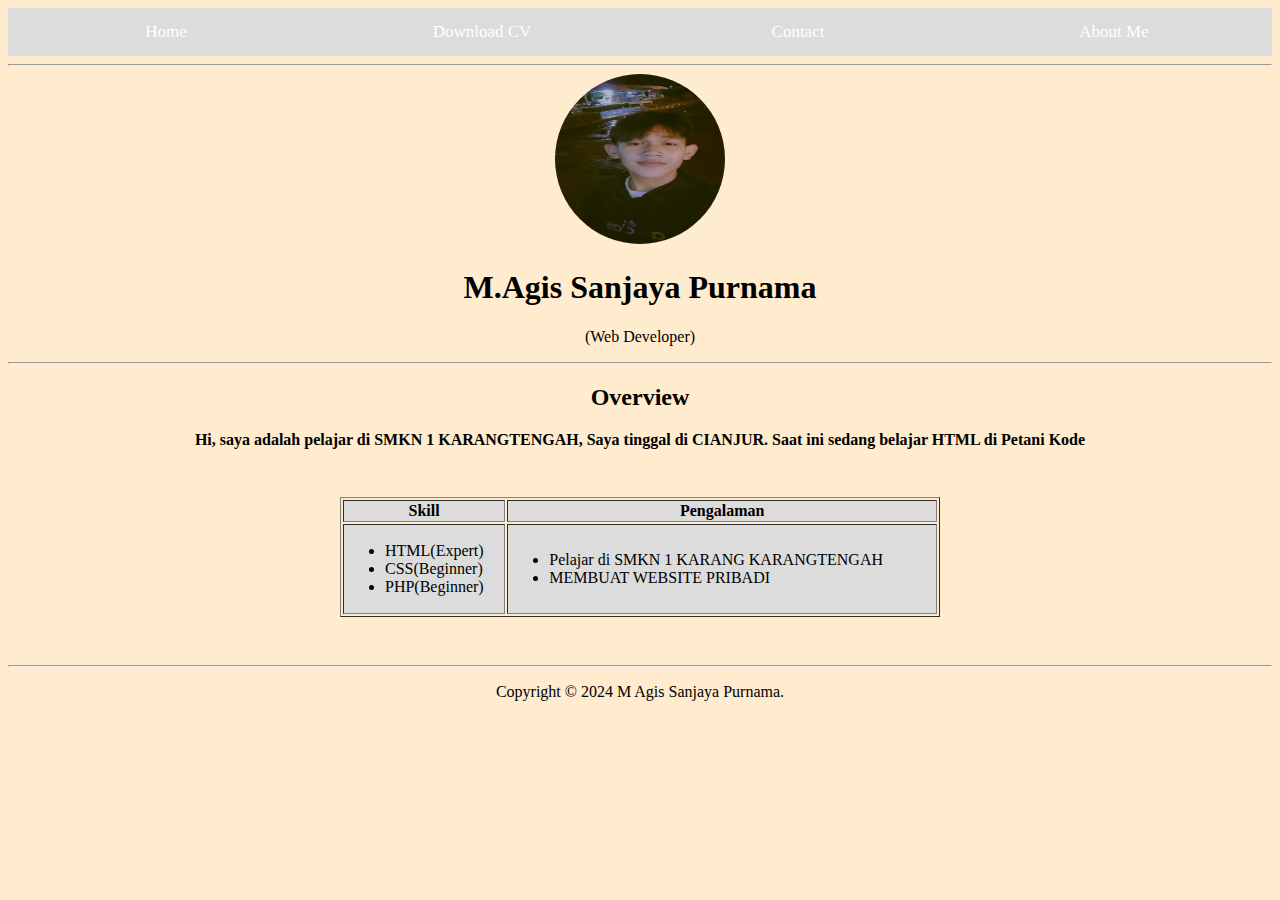
<file: index.html>
<!DOCTYPE html>
<html lang="en">

<head>
    <meta charset="UTF-8">
    <meta name="viewport" content="width=device-width, initial-scale=1.0">
    <title>M. Agis Sanjaya Purnama</title>
    <link rel="stylesheet" href="style.css">
</head>

<body style="background-color: #FFEBCD">
    <nav>
        <a href="index.html">Home</a> 
        
       <a href="cv-dian.pdf">Download CV</a> 
       
        <a href="contact.html">Contact</a> 
        
        <a href="about.html">About Me</a>
        
    </nav>

    <hr />

    <header style="text-align: center;">
        <img src="image-foto-frofil.jpg" width="170" height="170" style="border-radius: 50%;"/>
        <h1>M.Agis Sanjaya Purnama</h1>
        <p style="color:black;">(Web Developer)</p>
    </header>

    <hr />

    <article style="text-align: center;">
        <h2>Overview</h2>
        <p>
          <strong> Hi, saya adalah pelajar di SMKN 1 KARANGTENGAH, Saya tinggal di CIANJUR.
            Saat ini sedang belajar HTML di Petani Kode </strong>
        </p>
    </article>

    <div style="max-width: 600px; margin: 3em auto">
        <table border="1" width="100%">
            <thead>
                <tr>
                    <th bgcolor="#DCDCDC">Skill</th>
                    <th bgcolor="#DCDCDC">Pengalaman</th>
                </tr>
            </thead>
            <tbody>
                <tr>
                    <td style="background-color: #DCDCDC;">
                        <ul>
                          <li>HTML(Expert)</li>
                          <li>CSS(Beginner)</li>
                          <li>PHP(Beginner)</li>
                        </ul>
                    </td>
                    <td style="background-color: #DCDCDC;">
                        <ul>
                            <li>Pelajar di SMKN 1 KARANG KARANGTENGAH </li>
                            <li>MEMBUAT WEBSITE PRIBADI</li>
                        </ul>
                    </td>
                </tr>
            </tbody>
        </table>
    </div>

    <hr>
    <footer style="text-align: center;">
        <p>Copyright &copy; 2024 M Agis Sanjaya Purnama.</p>
    </footer>
</body>
</html>
</file>
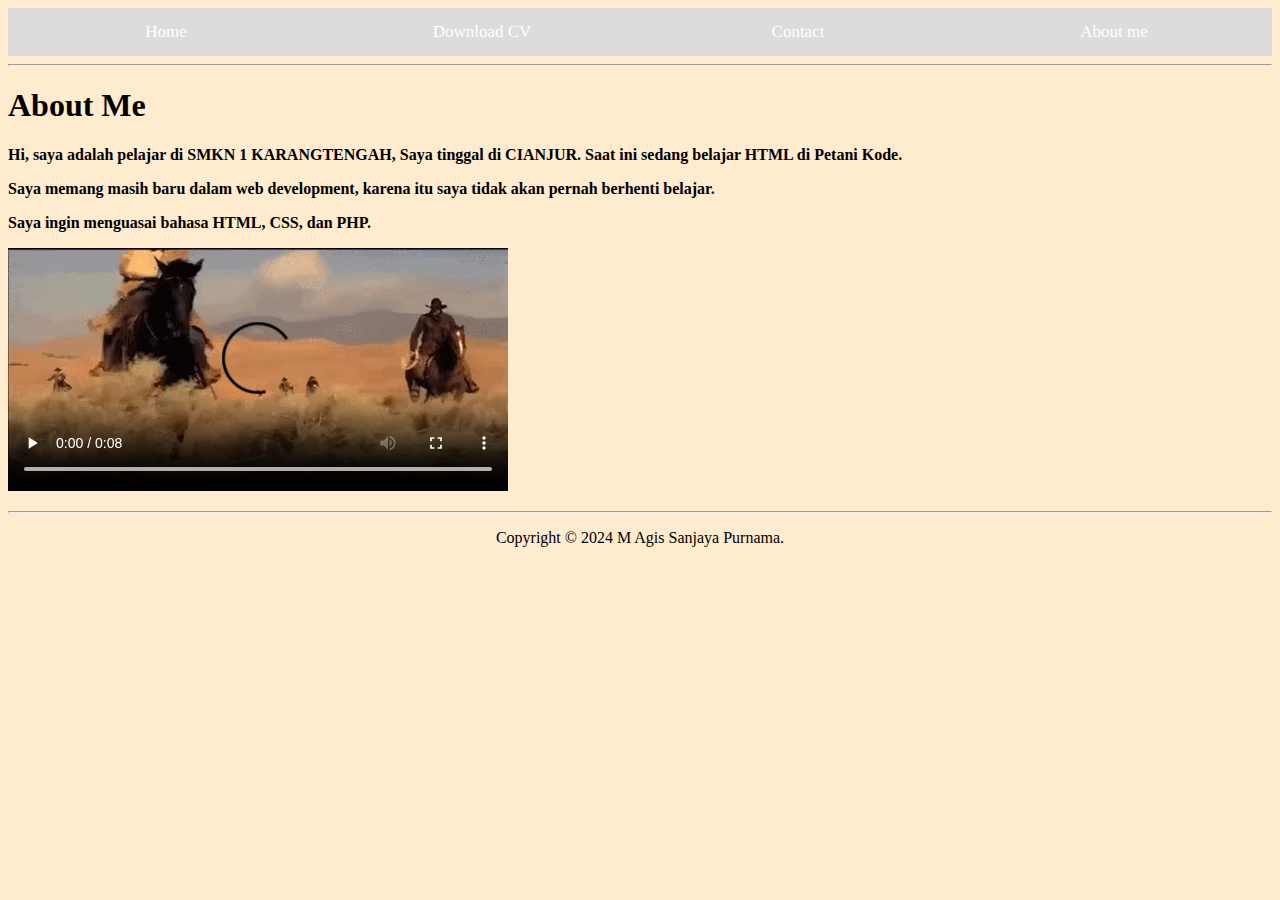
<file: about.html>
<!DOCTYPE html>
<html lang="en">

<head>
    <meta charset="UTF-8">
    <meta name="viewport" content="width=device-width, initial-scale=1.0">
    <title>M Agis Sanjaya Purnama Website</title>
    <link rel="stylesheet" href="style.css">
</head>

<body style="background-color: #FFEBCD">
    <nav>
        <a href="index.html">Home</a> 
        
        <a href="cv-dian.pdf">Download CV</a>
        
        <a href="contact.html">Contact</a> 
        
        <a href="about.html">About me</a>
        
    </nav>

    <hr />

    <article>
        <h1>About Me</h1>
        <p>
          <b>Hi, saya adalah pelajar di SMKN 1 KARANGTENGAH, Saya tinggal di CIANJUR.
            Saat ini sedang belajar HTML di Petani Kode.</b>
        </p>
        <p>
          <b>Saya memang masih baru dalam web development, karena itu
            saya tidak akan pernah berhenti belajar.</b>
        </p>
        <p>
          <b>Saya ingin menguasai bahasa HTML, CSS, dan PHP.</b>
        </p>
        <p>
            <video controls>
    <source src="cat-herd.webm" type="video/webm" />
    Browsermu tidak mendukung tag ini, upgrade donk!
  </video>
        </p>
    </article>

    <hr>
    <footer style="text-align: center;">
        <p>Copyright &copy; 2024 M Agis Sanjaya Purnama.</p>
    </footer>
</body>
</html>
</file>
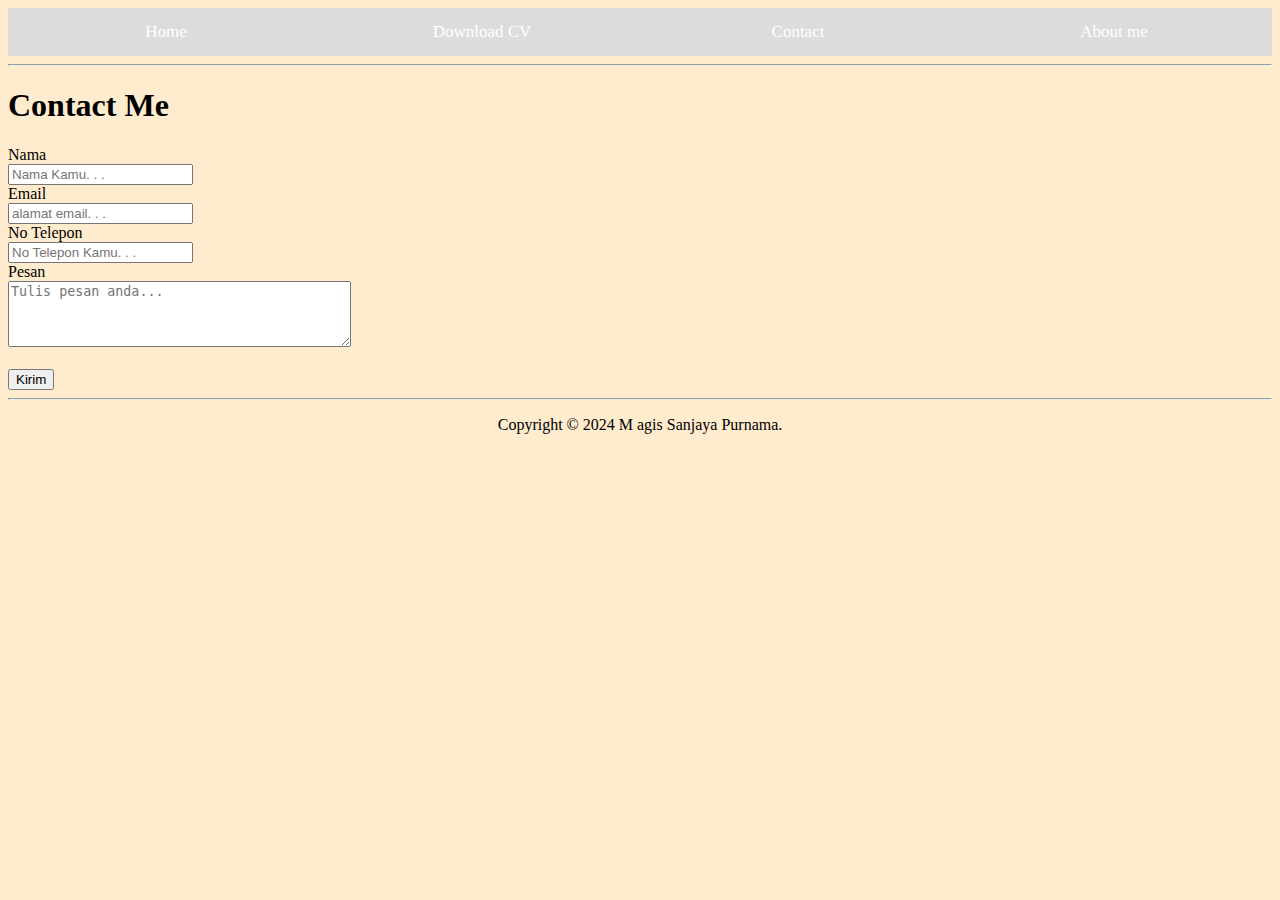
<file: contact.html>
<!DOCTYPE html>
<html lang="en">

<head>
    <meta charset="UTF-8">
    <meta name="viewport" content="width=device-width, initial-scale=1.0">
    <title>M Agis Sanjaya Purnama Website</title>
    <link rel="stylesheet" href="style.css">
</head>

<body style="background-color: #FFEBCD">
    <nav>
        <a href="index.html">Home</a> 
        
        <a href="cv-dian.pdf">Download CV</a>
        
        <a href="contact.html">Contact</a> 
        
        <a href="about.html">About me</a>
        
    </nav>

    <hr />

    <div>
        <h1>Contact Me</h1>
        <form>
         <label for="Nama">Nama</label><br />
         <input type="Nama" name="Nama" placeholder="Nama Kamu. . ."/>
            <br />
            <label for="email">Email</label><br />
            <input type="email" name="email" placeholder="alamat email. . ."/>
            <br />
            <label for="No Telepon">No Telepon</label><br />
            <input type="No Telepon" name="No Telepon" placeholder="No Telepon Kamu. . ."/>
            <br />
            <label for="message">Pesan</label><br />
            <textarea name="message" placeholder="Tulis pesan anda..." rows="4" cols="40"></textarea>
            <br />
            <br />
            <input type="submit" value="Kirim" />
        </form>
    </div>

    <hr>
    <footer style="text-align: center;">
        <p>Copyright &copy; 2024 M agis Sanjaya Purnama.</p>
    </footer>
</body>
</html>
</file>
<file: style.css>
nav {

background-color: #DCDCDC;

overflow: hidden;

}

nav a {

float: left;

color: white;

text-align: center;

padding: 14px 16px;

text-decoration: none;

font-size: 17px;

}

nav a:hover {

background-color: white;   

color: #DCDCDC;

}

/* Gaya untuk bagian home, contact, dan about */

nav a.center {

position: relative;

left: 50%;

transform: translateX(-50%);

}
nav {
  display: flex; /* Mengubah nav menjadi flex container */
  justify-content: center; /* Menempatkan elemen anak di tengah secara horizontal */
  background-color: #DCDCDC;
  overflow: hidden;
}

nav a {
  /* Gaya lainnya seperti sebelumnya */
  flex: 1; /* Membuat semua link memiliki lebar yang sama */
}
</file>
